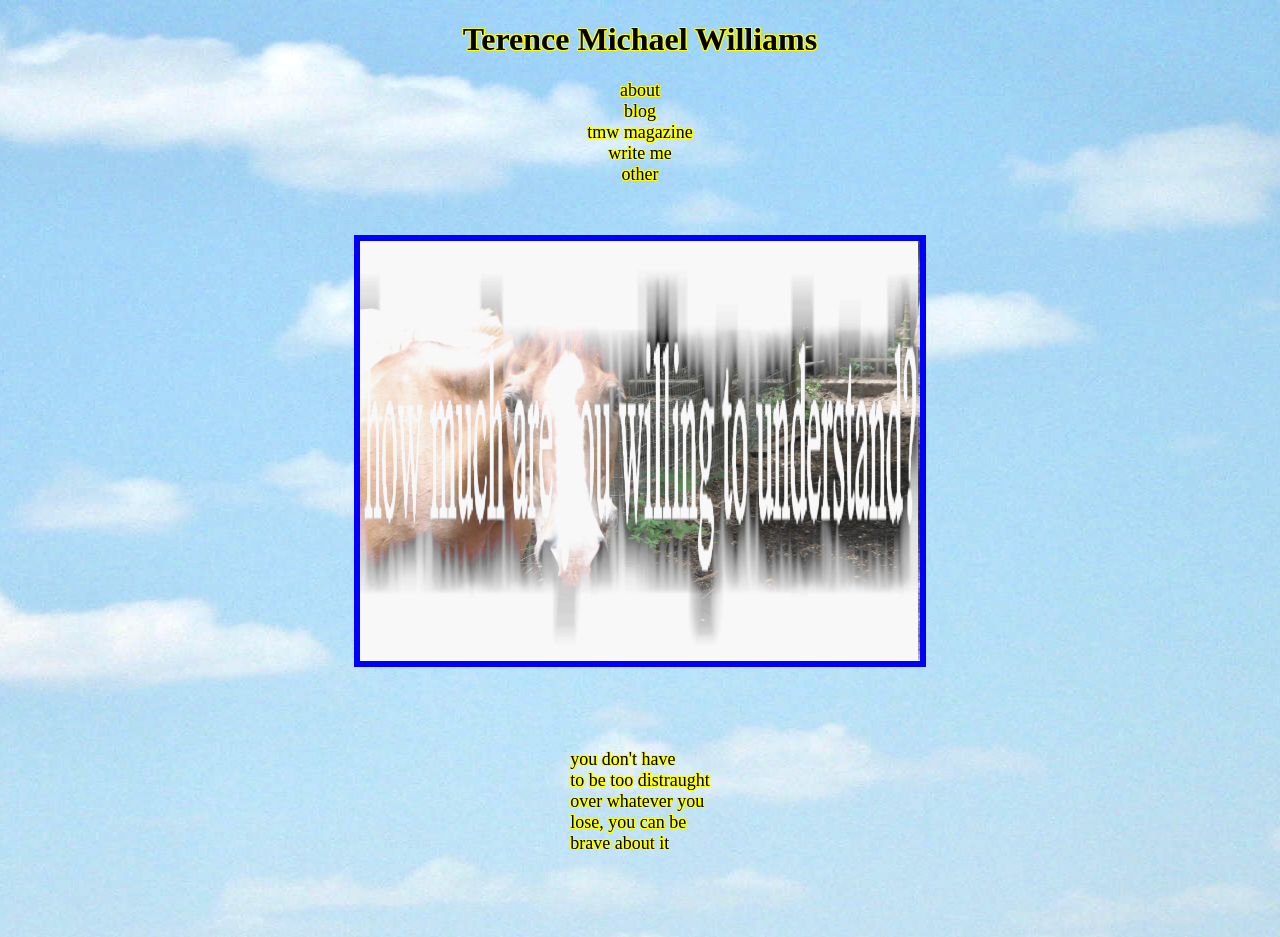
<file: index.html>
<!DOCTYPE html>
<html>
	<head>
		<meta charset="UTF-8">
    <meta name="viewport" content="width=device-width, initial-scale=1.0">
		<title>Terence Michael Williams</title>
		<style>
		  body {
		    font-family: "Futura";
        max-width: 800px;
        margin: 0 auto;
      }
      h1 {
        text-align: center;
        text-shadow: 1px 0 #ffff00, -1px 0 #ffff00, 0 1px #ffff00, 0 -1px #ffff00,
             1px 1px #ffff00, -1px -1px #ffff00, 1px -1px #ffff00, -1px 1px #ffff00;
		  }
      .horse {
        width: 70%;
        display: block;
        margin-left: auto;
        margin-right: auto;
        border: 6px solid blue;
        border-radius: 0px;
        padding: 10p;
        margin-top: 50px;
		  }
		  a {
		    color: black;
		    text-decoration: none;
		  }
		  a:hover {
		    background-color: #00bfff;
		  }
		  a:visited {
		    text-decoration: none; 
		  }
		  li {
        text-align: center;
        list-style-type: none;
        margin-bottom: auto;
        font-size: 18px;
        text-shadow: 1px 0 #ffff00, -1px 0 #ffff00, 0 1px #ffff00, 0 -1px #ffff00,
             1px 1px #ffff00, -1px -1px #ffff00, 1px -1px #ffff00, -1px 1px #ffff00;
		  }
      .poem {
        display: flex;
        justify-content: center;
        align-items: center;
        height: 30vh;
		  }
		  p {
		    font-size: 18px;
		    text-shadow: 1px 0 #ffff00, -1px 0 #ffff00, 0 1px #ffff00, 0 -1px #ffff00,
             1px 1px #ffff00, -1px -1px #ffff00, 1px -1px #ffff00, -1px 1px #ffff00;
		  }
		</style>
	</head> 
      <body style="background:url('media/sky.jpg')">
        <h1>Terence Michael Williams</h1>
            <li><a href="about_index.html">about</a></li>
            <li><a href="blog_index.html">blog</a></li>
            <li><a href="publication_index.html">tmw magazine</a></li>
            <li><a href="ask_index.html">write me</a></li>
            <li><a href="other_index.html">other</a></li>
        <img class="horse" src="media/horse.JPEG">
        <div class="poem">
          <p>
            you don't have<br> 
            to be too distraught<br>  
            over whatever you<br>  
            lose, you can be<br>  
            brave about it
          </p>
        </div>       
      </body>
</html>
</file>
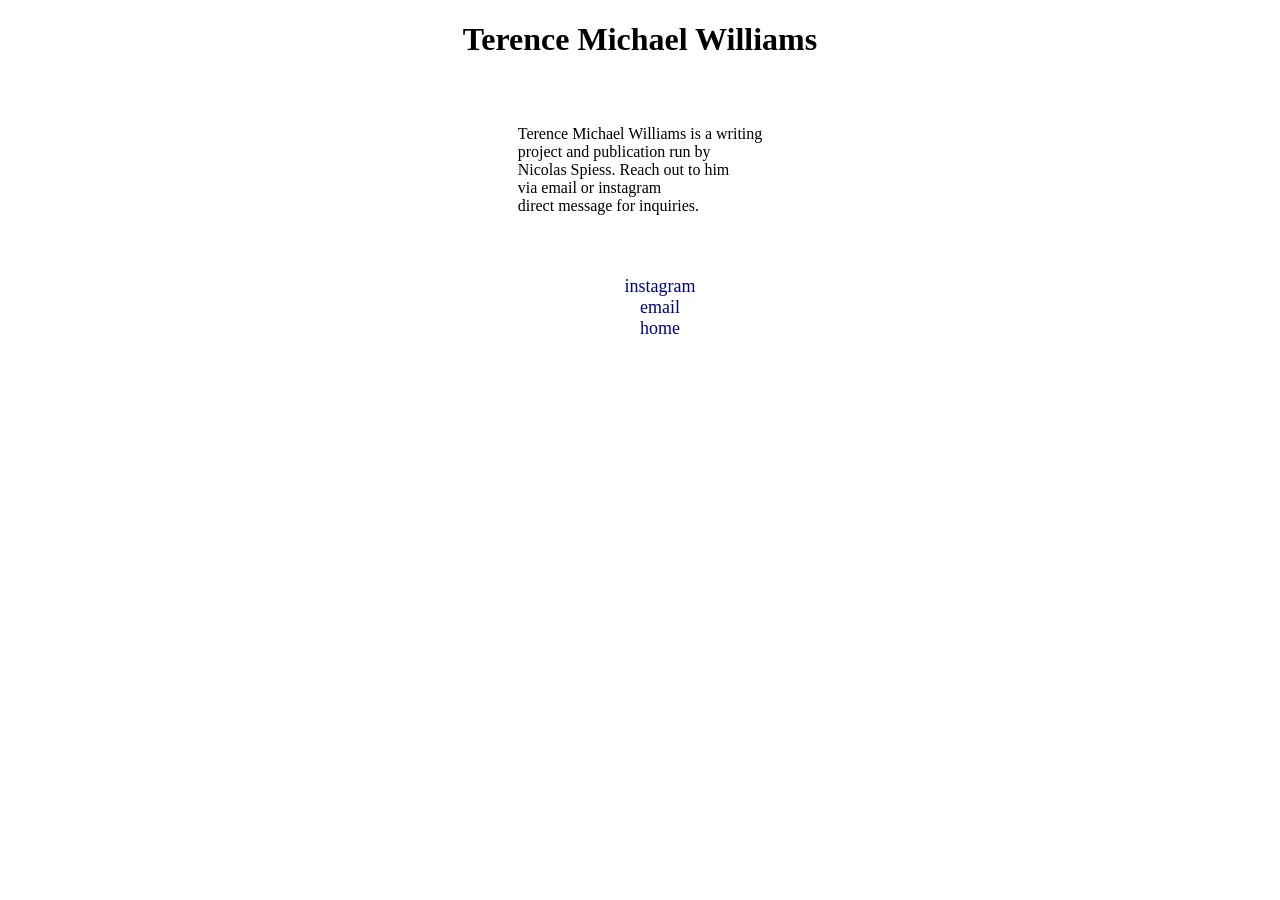
<file: about_index.html>
<!DOCTYPE html>
<html>
  <head>
    <meta charset="UTF-8">
    <meta name="viewport" content="width=device-width, initial-scale=1.0">
    <title>about</title>
    <style>
      body {
        font-family: "Futura";
        max-width: 800px;
        margin: 0 auto;
      }
      h1 {
        text-align: center;
      }
      .about-p {
        display: flex;
        justify-content: center;
        align-items: center;
        height: 20vh;
      }   
		  li {
        list-style-type: none;        
        display: flex;
        justify-content: center;
        align-items: center;
      }      
      a {
		    color: darkblue;
		    text-decoration: none;
		    font-size: 18px;
		  }
		  a:hover {
		    background-color: lightblue;
		  }
		  a:visited {
		    text-decoration: none; 
    </style>
  </head>
	<body>
    <h1>Terence Michael Williams</h1>
      <div class="about-p">
        <p>Terence Michael Williams is a writing<br> project and publication run by<br> Nicolas Spiess. Reach out to him <br>via email or instagram<br> direct message for inquiries.</p>
      </div>
      <ul>
        <li><a href="https://www.instagram.com/			ihaveinterestingideas/">instagram</a></li>
			  <li><a href="mailto:nickaspiess@gmail.com">email</a></li>
			  <li><a href=index.html>home</a></li>
			 </ul>
  </body>
</html>
</file>
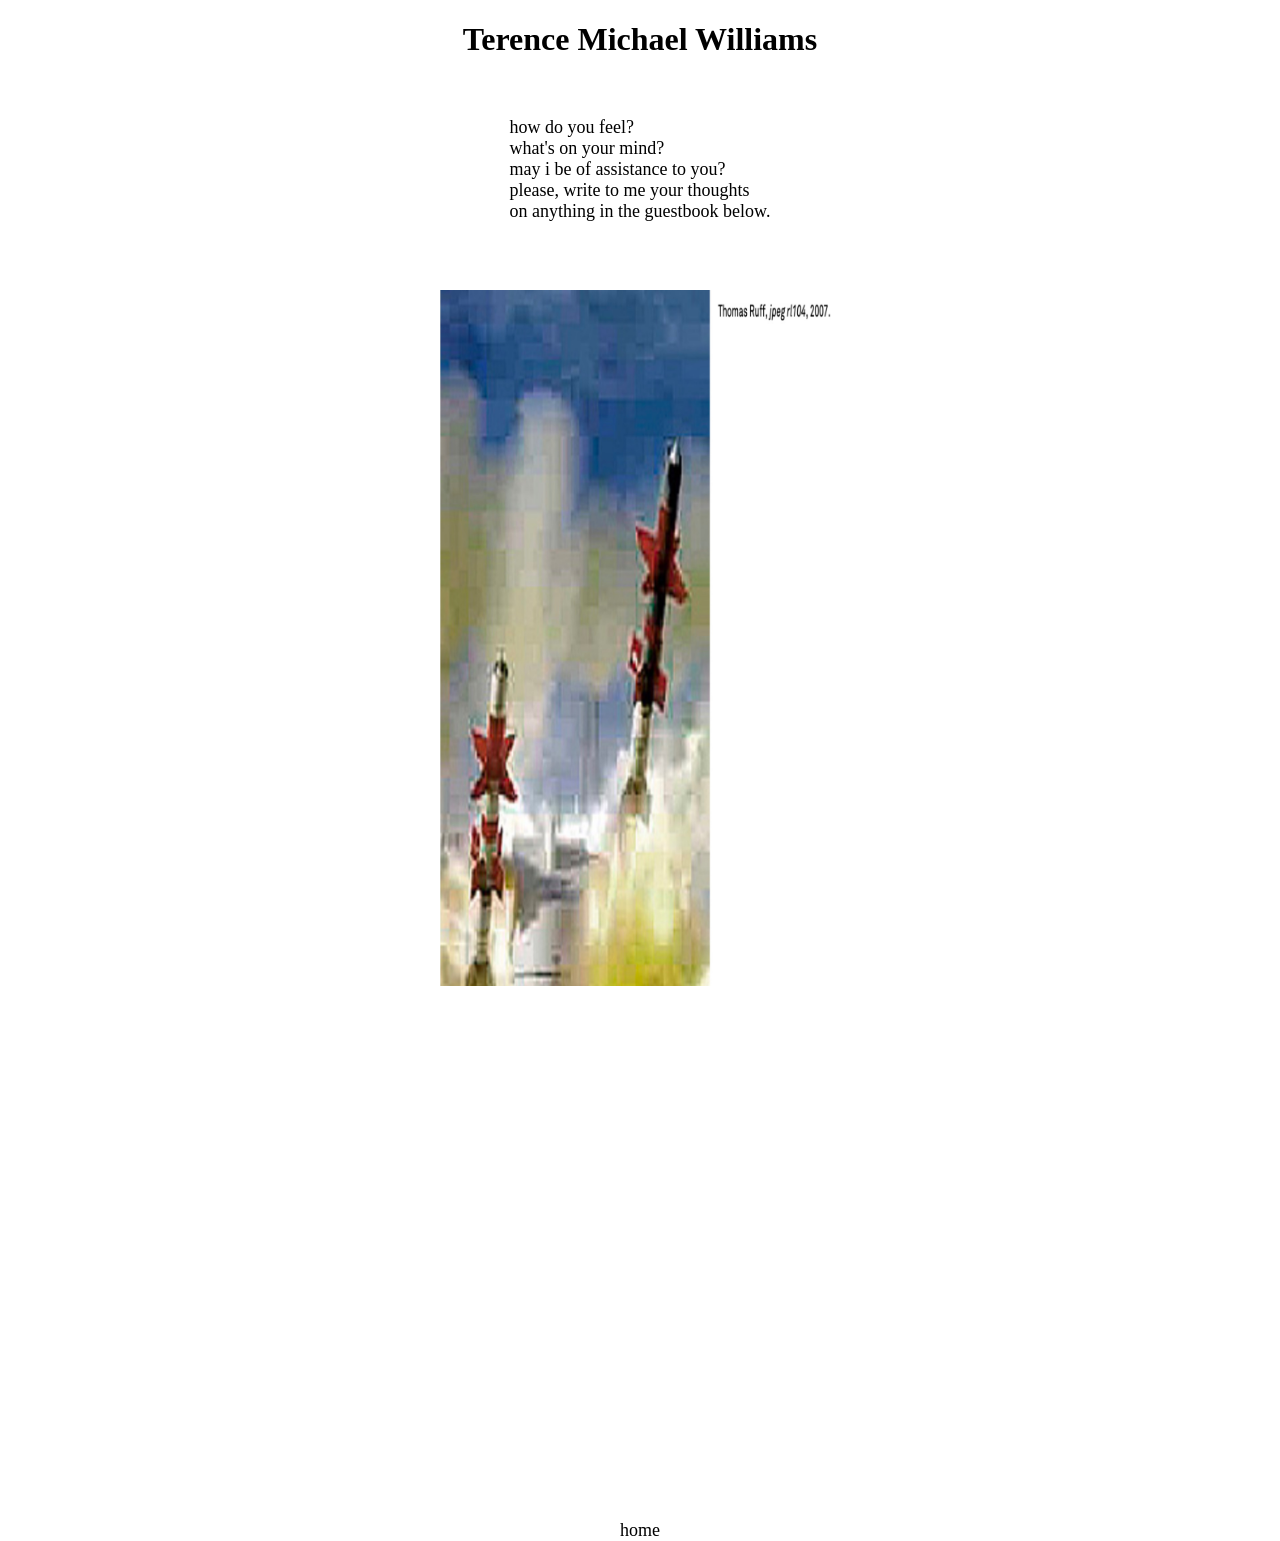
<file: ask_index.html>
<!DOCTYPE html>
<html>
  <head>
    <meta charset="UTF-8">
    <meta name="viewport" content="width=device-width, initial-scale=1.0">
    <title>My Page</title>
    <style>
      body {
        font-family: "Futura";
        max-width: 800px;
        margin: 0 auto;
      }
      h1 {
        text-align: center;
      }
      .home {
        text-align: center;
      }
      .poem {
      display: flex;
        justify-content: center;
        align-items: center;
        height: 20vh;
      }
      .rocket {
        width: 50%;
        display: block;
        margin-left: auto;
        margin-right: auto;
        padding: 10p;
        margin-top: 30px;
        margin-bottom: 30px;
      }
      p {
        font-size: 18px;
      }
      a {
		    color: black;
		    text-decoration: none;
		    font-size: 18px;
		  }
		  a:hover {
		    background-color: lightblue;
		  }
		  a:visited {
		    text-decoration: none; 
    </style>
  </head>
	<body>
    <h1>Terence Michael Williams</h1>
      <div class="poem">
        <p>how do you feel?<br>what's on your mind?<br>may i be of assistance to you?<br>please, write to me your thoughts<br> on anything in the guestbook below.</p>
     </div>
      <img class="rocket" src="media/rocket.JPEG">
        <iframe src="https://terencemichaelwilliams.atabook.org/" width="100%" height="500px" style="border:none;"></iframe>
     <div class="home"> 
      <a href="index.html">home</a>
    </div>
    </body>
</html>
</file>
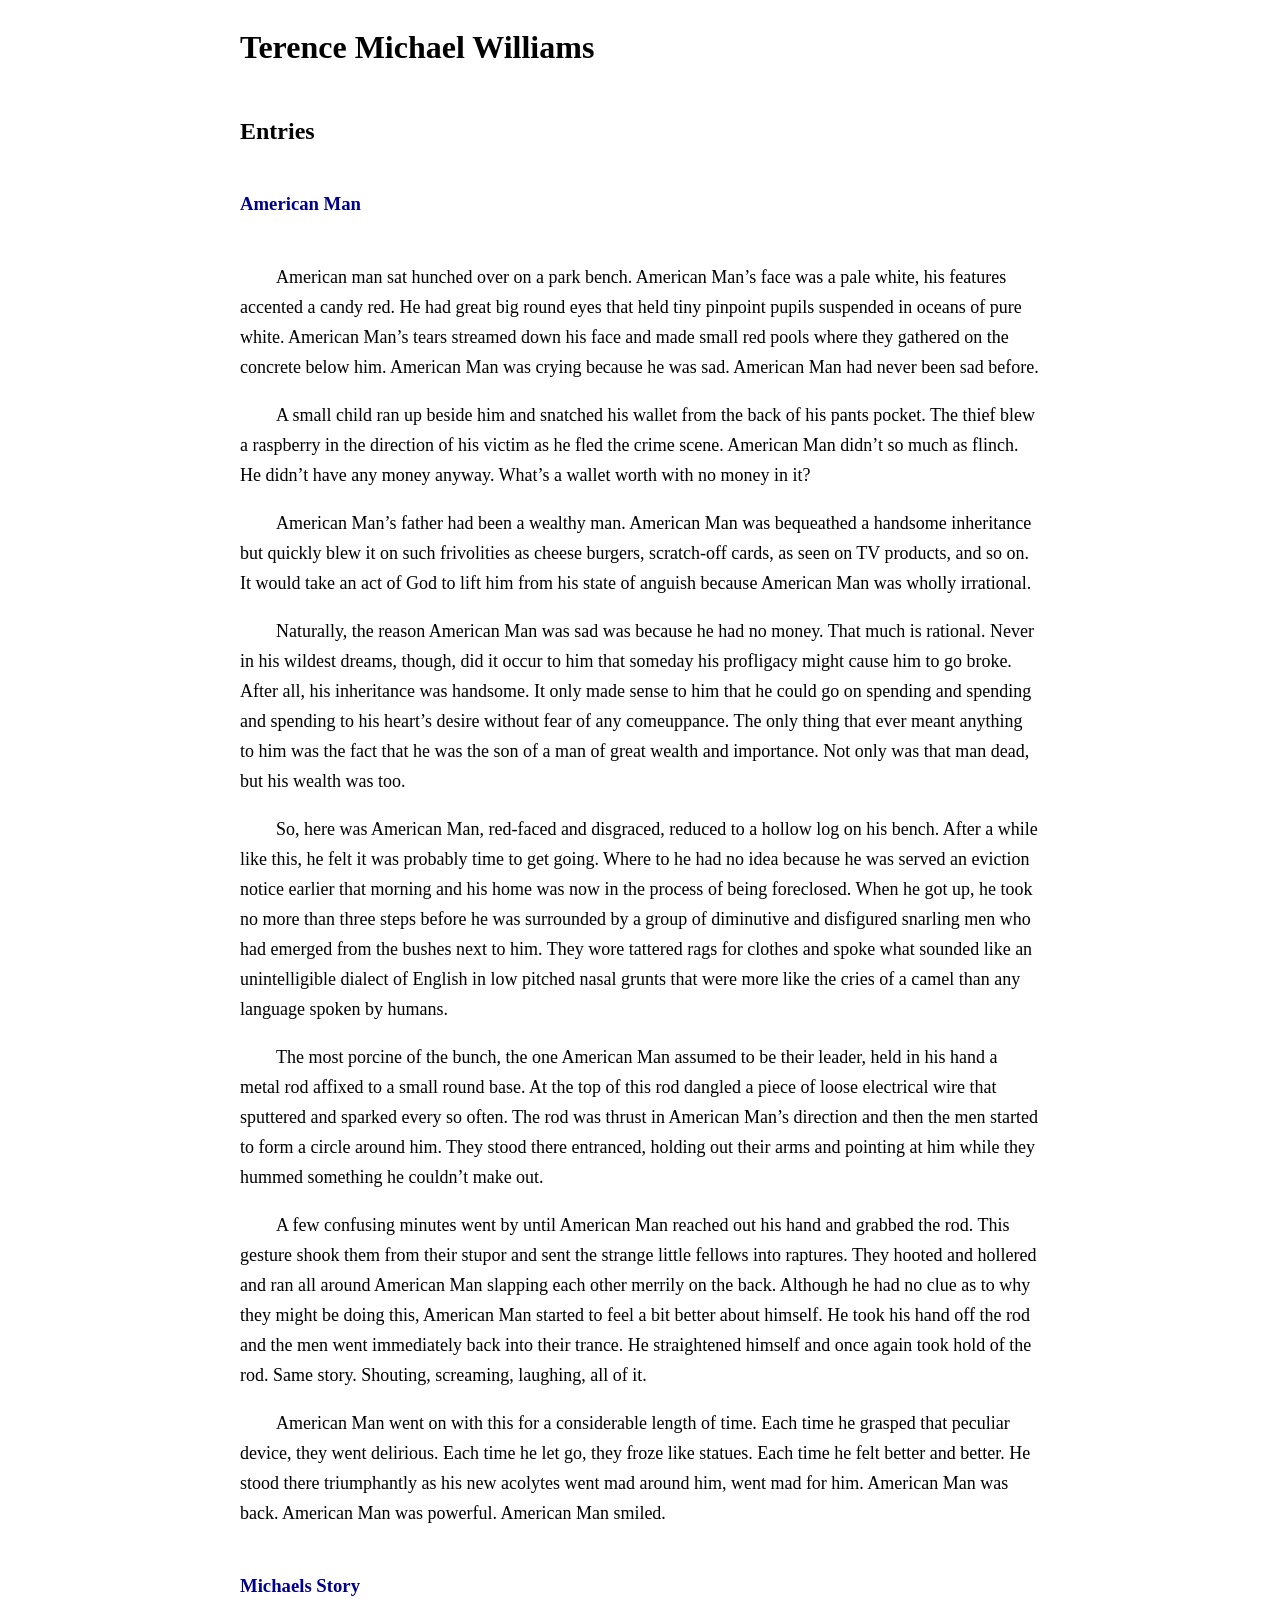
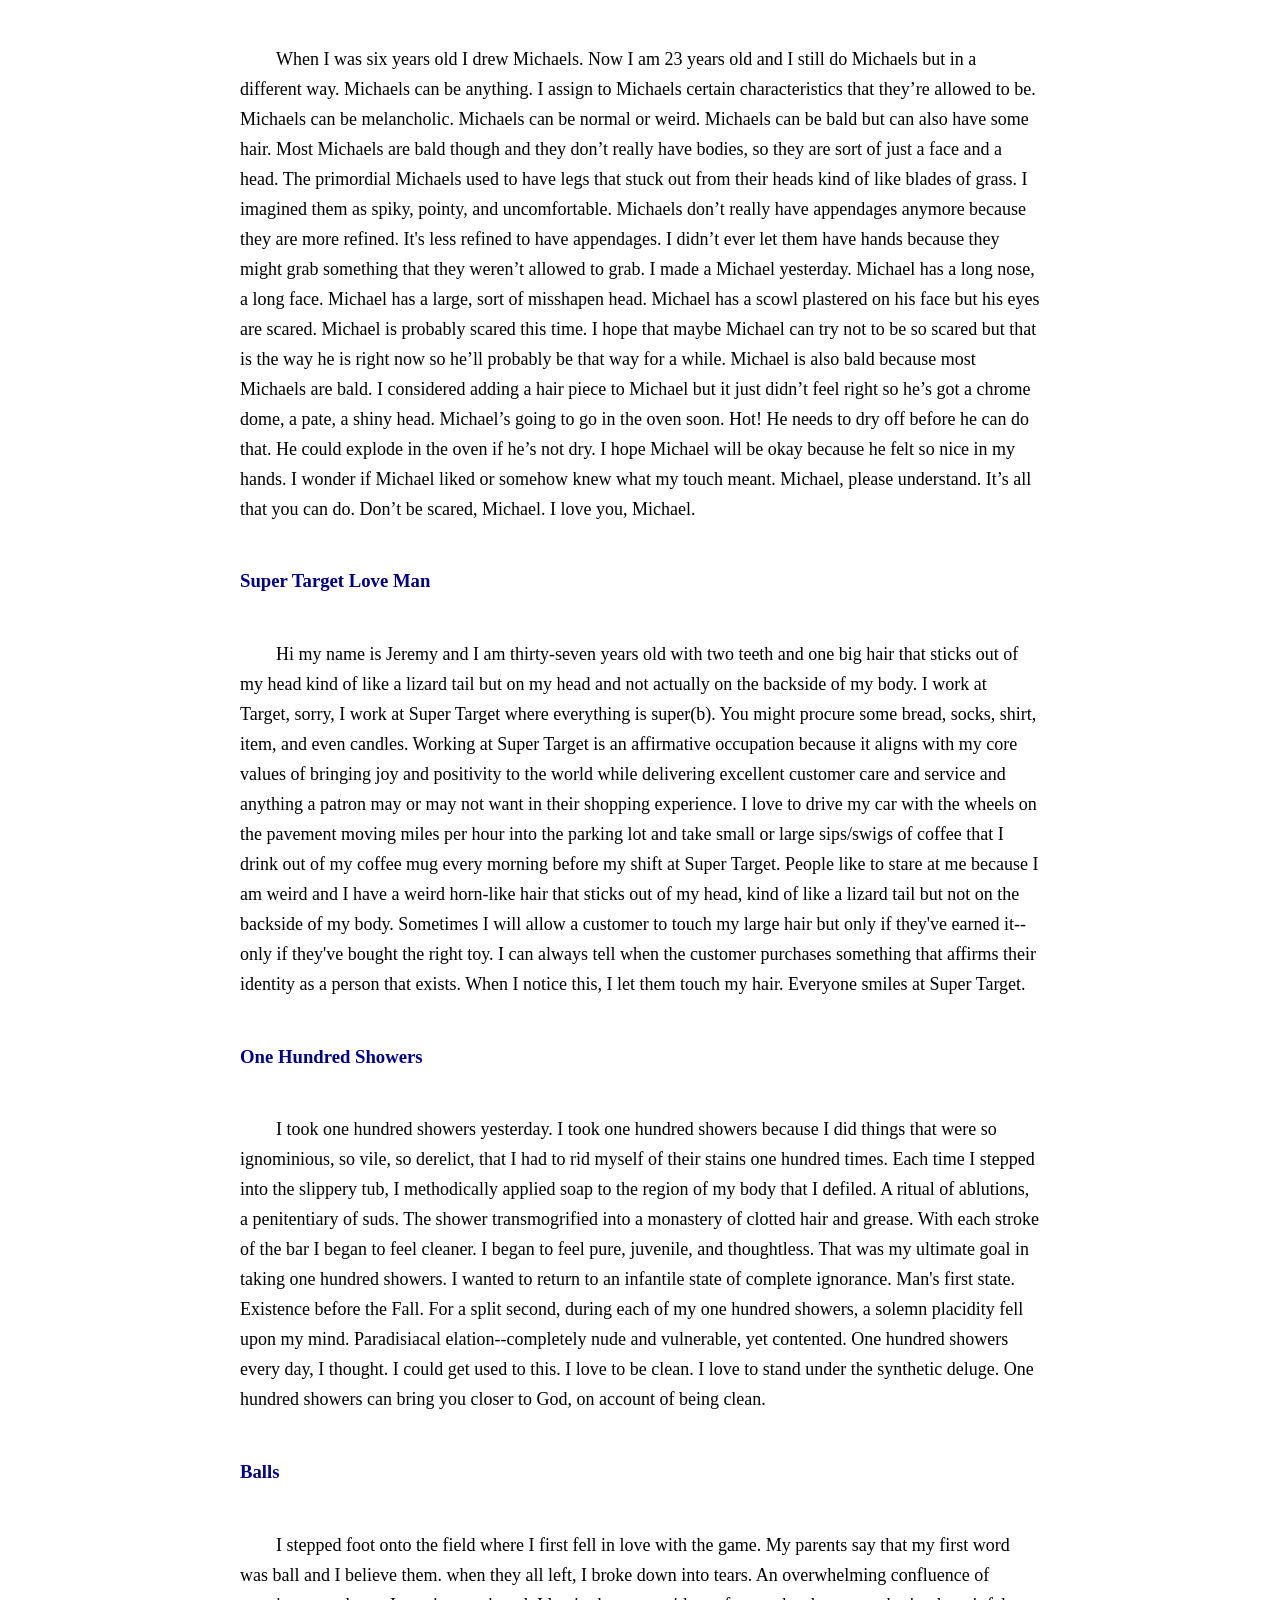
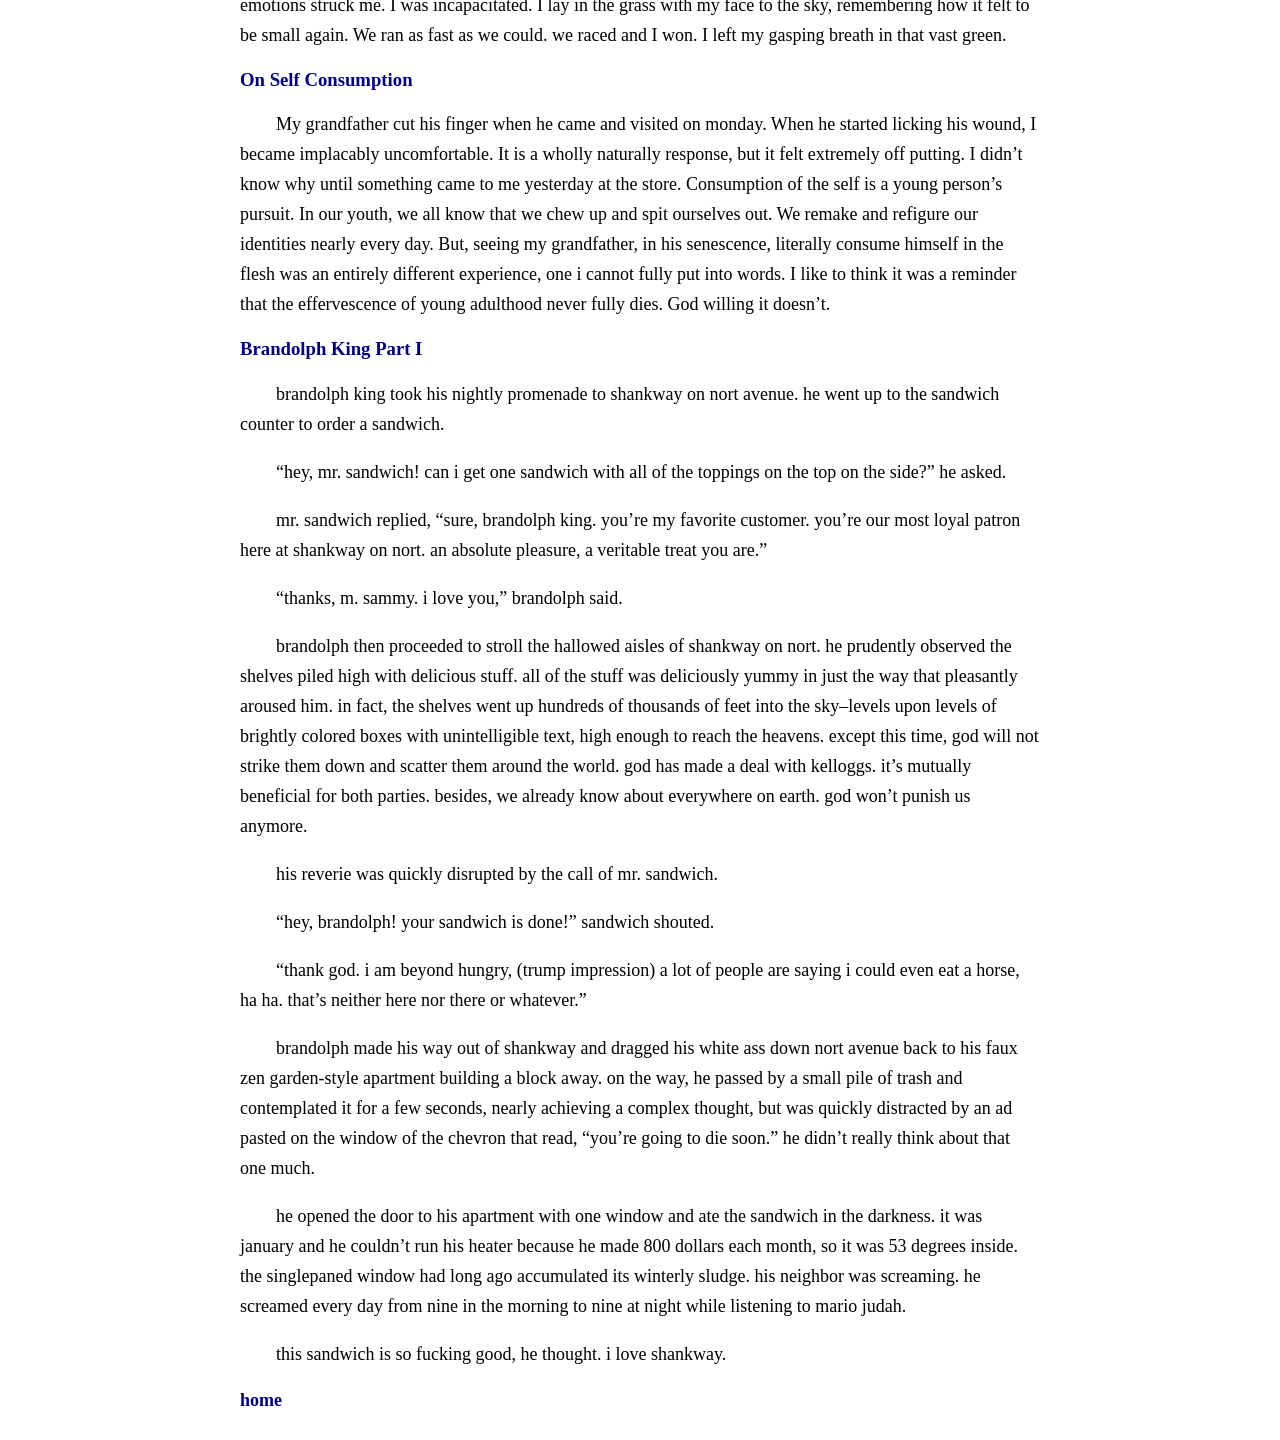
<file: blog_index.html>
<!DOCTYPE html>
<html>
<head>
	<meta charset="UTF-8">
  <meta name="viewport" content="width=device-width, initial-scale=1.0">
	<title>Writing</title>
	<style>
    body {
      display: flex;
      font-family: "Futura";
	    text-transform: none;
	    color: black;
	    background-color: white;
	    justify-content: center;
    }
    p {
      font-size: 18px;
      text-indent: 2em;
      line-height: 30px;
    }
    .container {
    	max-width: 800px;
    	padding: 0 20px;
	    display: flex;
	    flex-direction: column;
    	align-items: flex-start;
	    gap: 10px ;
    }
    h3 {
      color: darkblue;
    }
    a {
		  color: darkblue;
		  text-decoration: none;
		  font-size: 18px;
		}
		a:hover {
		  background-color: lightblue;
		}
		a:visited {  
		  text-decoration: none; 
		}
	</style>
</head>
<body>
	<div class="container">
		<h1>Terence Michael Williams</h>
		<h2>Entries</h2>
		<h3>American Man</h3>
		<div class="story-1">
			<p>American man sat hunched over on a park bench. American Man’s face was a pale white, his features accented a candy red. He had great big round eyes that held tiny pinpoint pupils suspended in oceans of pure white. American Man’s tears streamed down his face and made small red pools where they gathered on the concrete below him. American Man was crying because he was sad. American Man had never been sad before.</p> 
			<p>A small child ran up beside him and snatched his wallet from the back of his pants pocket. The thief blew a raspberry in the direction of his victim as he fled the crime scene. American Man didn’t so much as flinch. He didn’t have any money anyway. What’s a wallet worth with no money in it?</p>
			<p>American Man’s father had been a wealthy man. American Man was bequeathed a handsome inheritance but quickly blew it on such frivolities as cheese burgers, scratch-off cards, as seen on TV products, and so on. It would take an act of God to lift him from his state of anguish because American Man was wholly irrational.</p>
			<p>Naturally, the reason American Man was sad was because he had no money. That much is rational. Never in his wildest dreams, though, did it occur to him that someday his profligacy might cause him to go broke. After all, his inheritance was handsome. It only made sense to him that he could go on spending and spending and spending to his heart’s desire without fear of any comeuppance. The only thing that ever meant anything to him was the fact that he was the son of a man of great wealth and importance. Not only was that man dead, but his wealth was too.</p> 
			<p>So, here was American Man, red-faced and disgraced, reduced to a hollow log on his bench. After a while like this, he felt it was probably time to get going. Where to he had no idea because he was served an eviction notice earlier that morning and his home was now in the process of being foreclosed. When he got up, he took no more than three steps before he was surrounded by a group of diminutive and disfigured snarling men who had emerged from the bushes next to him. They wore tattered rags for clothes and spoke what sounded like an unintelligible dialect of English in low pitched nasal grunts that were more like the cries of a camel than any language spoken by humans.</p> 
			<p>The most porcine of the bunch, the one American Man assumed to be their leader, held in his hand a metal rod affixed to a small round base. At the top of this rod dangled a piece of loose electrical wire that sputtered and sparked every so often. The rod was thrust in American Man’s direction and then the men started to form a circle around him. They stood there entranced, holding out their arms and pointing at him while they hummed something he couldn’t make out.</p> 
			<p>A few confusing minutes went by until American Man reached out his hand and grabbed the rod. This gesture shook them from their stupor and sent the strange little fellows into raptures. They hooted and hollered and ran all around American Man slapping each other merrily on the back. Although he had no clue as to why they might be doing this, American Man started to feel a bit better about himself. He took his hand off the rod and the men went immediately back into their trance. He straightened himself and once again took hold of the rod. Same story. Shouting, screaming, laughing, all of it.</p>
			<p>American Man went on with this for a considerable length of time. Each time he grasped that peculiar device, they went delirious. Each time he let go, they froze like statues. Each time he felt better and better. He stood there triumphantly as his new acolytes went mad around him, went mad for him. American Man was back. American Man was powerful. American Man smiled.</p>      
		</div>
		<h3>Michaels Story</h3>
		<div class="story-2">
			<p>When I was six years old I drew Michaels. Now I am 23 years old and I still do Michaels but in a different way. Michaels can be anything. I assign to Michaels certain characteristics that they’re allowed to be. Michaels can be melancholic. Michaels can be normal or weird. Michaels can be bald but can also have some hair. Most Michaels are bald though and they don’t really have bodies, so they are sort of just a face and a head. The primordial Michaels used to have legs that stuck out from their heads kind of like blades of grass. I imagined them as spiky, pointy, and uncomfortable. Michaels don’t really have appendages anymore because they are more refined. It's less refined to have appendages. I didn’t ever let them have hands because they might grab something that they weren’t allowed to grab. I made a Michael yesterday. Michael has a long nose, a long face. Michael has a large, sort of misshapen head. Michael has a scowl plastered on his face but his eyes are scared. Michael is probably scared this time. I hope that maybe Michael can try not to be so scared but that is the way he is right now so he’ll probably be that way for a while. Michael is also bald because most Michaels are bald. I considered adding a hair piece to Michael but it just didn’t feel right so he’s got a chrome dome, a pate, a shiny head. Michael’s going to go in the oven soon. Hot! He needs to dry off before he can do that. He could explode in the oven if he’s not dry. I hope Michael will be okay because he felt so nice in my hands. I wonder if Michael liked or somehow knew what my touch meant. Michael, please understand. It’s all that you can do. Don’t be scared, Michael. I love you, Michael.</p>
		</div>
		<h3>Super Target Love Man</h3>
		<div class="story-3">
			<p>Hi my name is Jeremy and I am thirty-seven years old with two teeth and one big hair that sticks out of my head kind of like a lizard tail but on my head and not actually on the backside of my body. I work at Target, sorry, I work at Super Target where everything is super(b). You might procure some bread, socks, shirt, item, and even candles. Working at Super Target is an affirmative occupation because it aligns with my core values of bringing joy and positivity to the world while delivering excellent customer care and service and anything a patron may or may not want in their shopping experience. I love to drive my car with the wheels on the pavement moving miles per hour into the parking lot and take small or large sips/swigs of coffee that I drink out of my coffee mug every morning before my shift at Super Target. People like to stare at me because I am weird and I have a weird horn-like hair that sticks out of my head, kind of like a lizard tail but not on the backside of my body. Sometimes I will allow a customer to touch my large hair but only if they've earned it--only if they've bought the right toy. I can always tell when the customer purchases something that affirms their identity as a person that exists. When I notice this, I let them touch my hair. Everyone smiles at Super Target.</p>
		</div>
		<h3>One Hundred Showers</h3>
		<div class="story-4">
			<p>I took one hundred showers yesterday. I took one hundred showers because I did things that were so ignominious, so vile, so derelict, that I had to rid myself of their stains one hundred times. Each time I stepped into the slippery tub, I methodically applied soap to the region of my body that I defiled. A ritual of ablutions, a penitentiary of suds. The shower transmogrified into a monastery of clotted hair and grease. With each stroke of the bar I began to feel cleaner. I began to feel pure, juvenile, and thoughtless. That was my ultimate goal in taking one hundred showers. I wanted to return to an infantile state of complete ignorance. Man's first state. Existence before the Fall. For a split second, during each of my one hundred showers, a solemn placidity fell upon my mind. Paradisiacal elation--completely nude and vulnerable, yet contented. One hundred showers every day, I thought. I could get used to this. I love to be clean. I love to stand under the synthetic deluge. One hundred showers can bring you closer to God, on account of being clean.  </p>
		</div>
		<h3>Balls</h3>
		<div class="story-6">
			<p>I stepped foot onto the field where I first fell in love with the game. My parents say that my first word was ball and I believe them. when they all left, I broke down into tears. An overwhelming confluence of emotions struck me. I was incapacitated. I lay in the grass with my face to the sky, remembering how it felt to be small again. We ran as fast as we could. we raced and I won. I left my gasping breath in that vast green.</p>
		<h3>On Self Consumption</h3>
		<div class="story-5">
			<p>My grandfather cut his finger when he came and visited on monday. 
				When he started licking his wound, I became implacably uncomfortable. 
				It is a wholly naturally response, but it felt extremely off putting. 
				I didn’t know why until something came to me yesterday at the store. 
				Consumption of the self is a young person’s pursuit. 
				In our youth, we all know that we chew up and spit ourselves out. 
				We remake and refigure our identities nearly every day. 
				But, seeing my grandfather, in his senescence, literally consume himself in the flesh was an entirely different experience, one i cannot fully put into words. 
				I like to think it was a reminder that the effervescence of young adulthood never fully dies. God willing it doesn’t.</p>
		</div>
		<div class="story-7">
		<h3>Brandolph King Part I</h3>
			<p>brandolph king took his nightly promenade to shankway on nort avenue. he went up to the sandwich counter to order a sandwich.</p>
			<p>“hey, mr. sandwich! can i get one sandwich with all of the toppings on the top on the side?” he asked.</p>
			<p>mr. sandwich replied, “sure, brandolph king. you’re my favorite customer. you’re our most loyal patron here at shankway on nort. an absolute pleasure, a veritable treat you are.”</p>
			<p> “thanks, m. sammy. i love you,” brandolph said.</p>
			<p>brandolph then proceeded to stroll the hallowed aisles of shankway on nort. he prudently observed the shelves piled high with delicious stuff. all of the stuff was deliciously yummy in just the way that pleasantly aroused him. in fact, the shelves went up hundreds of thousands of feet into the sky–levels upon levels of brightly colored boxes with unintelligible text, high enough to reach the heavens. except this time, god will not strike them down and scatter them around the world. god has made a deal with kelloggs. it’s mutually beneficial for both parties. besides, we already know about everywhere on earth. god won’t punish us anymore.</p>
			<p>his reverie was quickly disrupted by the call of mr. sandwich.</p>
			<p>“hey, brandolph! your sandwich is done!” sandwich shouted.</p>
			<p>“thank god. i am beyond hungry, (trump impression) a lot of people are saying i could even eat a horse, ha ha. that’s neither here nor there or whatever.”</p>
			<p>brandolph made his way out of shankway and dragged his white ass down nort avenue back to his faux zen garden-style apartment building a block away. on the way, he passed by a small pile of trash and contemplated it for a few seconds, nearly achieving a complex thought, but was quickly distracted by an ad pasted on the window of the chevron that read, “you’re going to die soon.” he didn’t really think about that one much.</p>
			<p>he opened the door to his apartment with one window and ate the sandwich in the darkness. it was january and he couldn’t run his heater because he made 800 dollars each month, so it was 53 degrees inside. the singlepaned window had long ago accumulated its winterly sludge. his neighbor was screaming. he screamed every day from nine in the morning to nine at night while listening to mario judah.</p>
			<p>this sandwich is so fucking good, he thought. i love shankway.</p>
		</div>
	<h4><a href="index.html">home</a></h4> 
	</div>
</body>
</html>
</file>
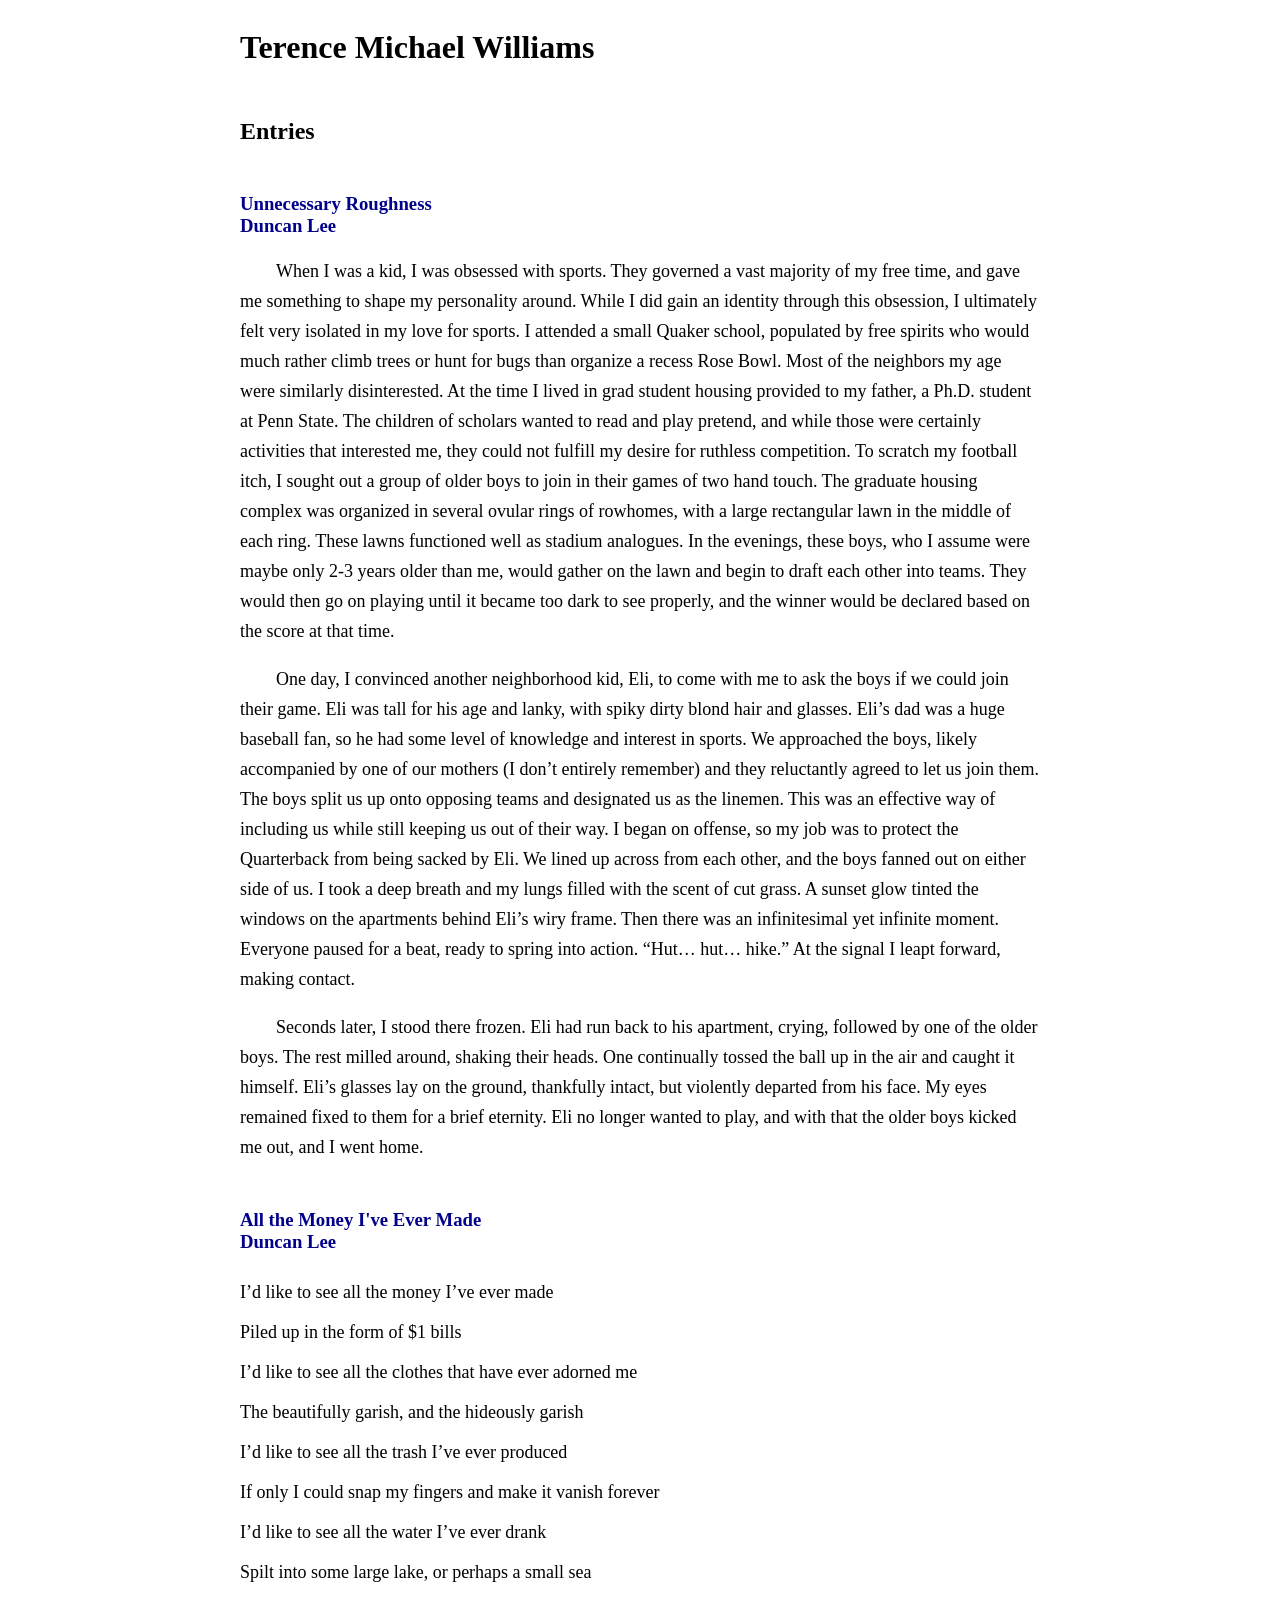
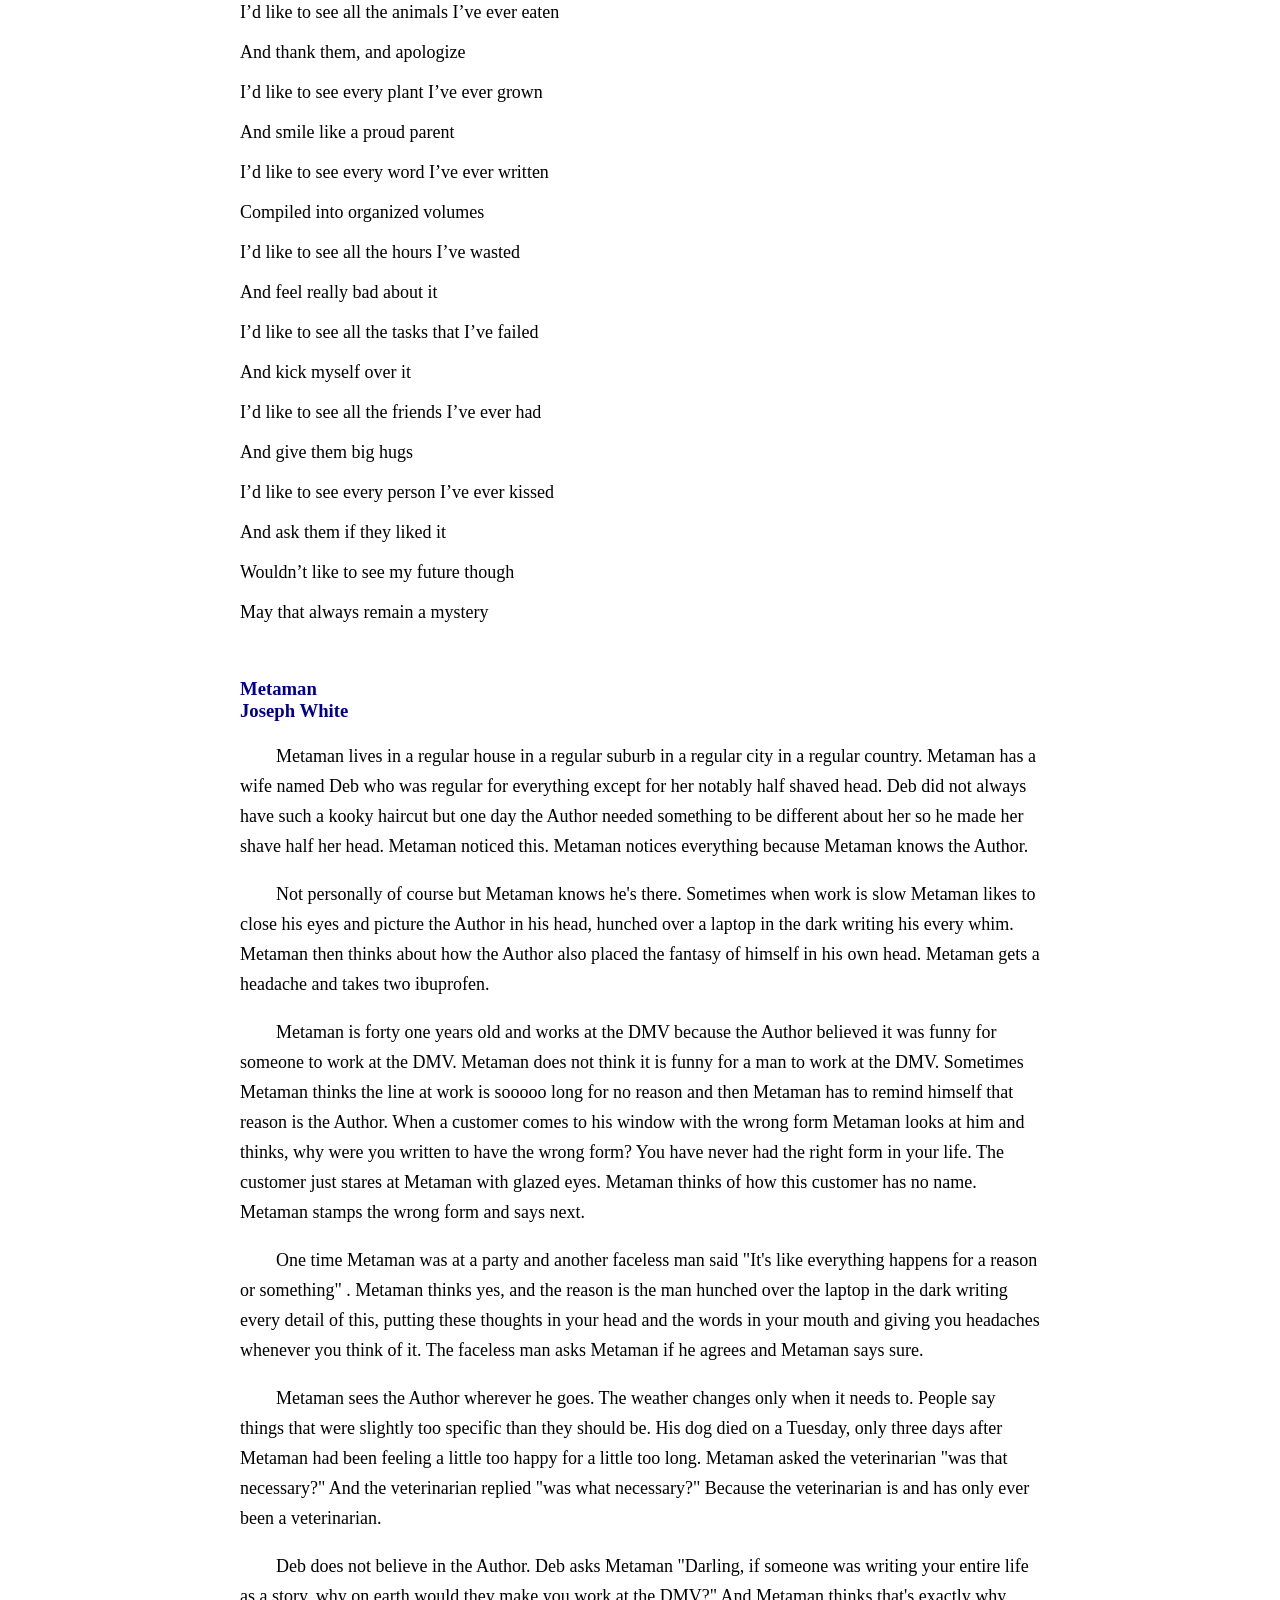
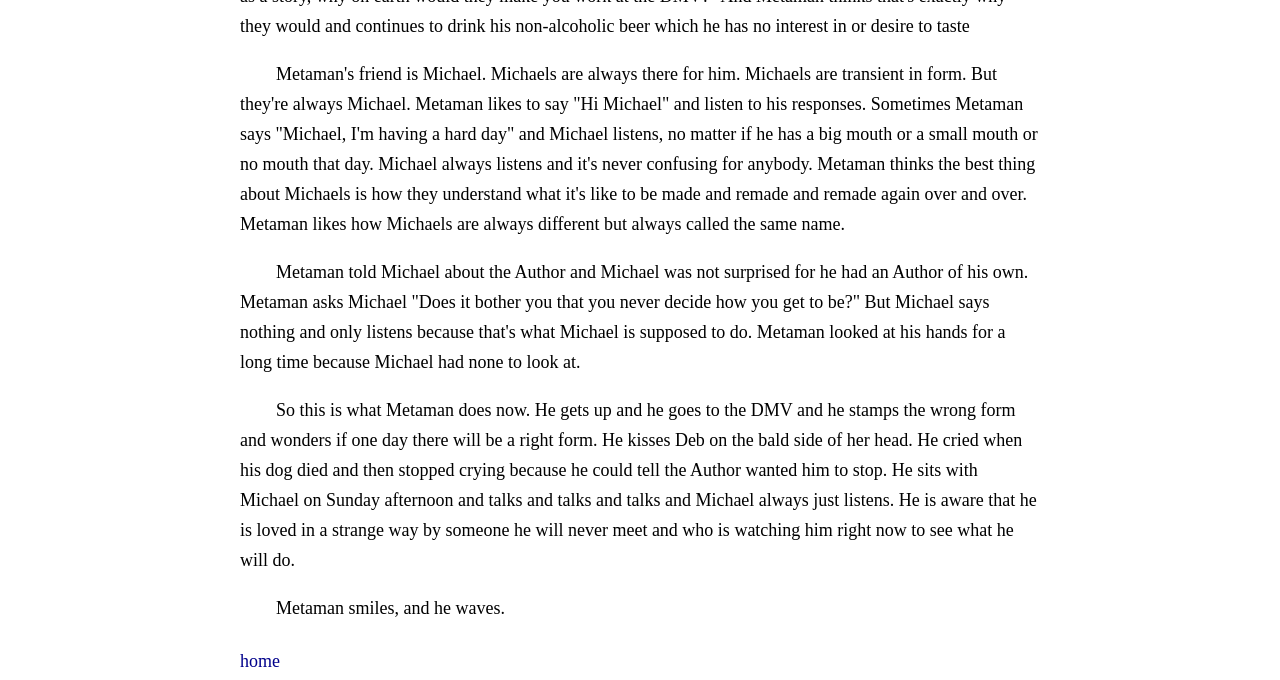
<file: publication_index.html>
<!DOCTYPE html>
<html>
  <head>
    <meta charset="UTF-8">
    <meta name="viewport" content="width=device-width, initial-scale=1.0">
    <title>tmw press</title>
  	<style>
      body {
        display: flex;
        font-family: "Futura";
  	    text-transform: none;
  	    color: black;
  	    background-color: white;
  	    justify-content: center;
      }
      p {
        font-size: 18px;
        text-indent: 2em;
        line-height: 30px;
      }
      .poem {
        text-indent: 0em;
        line-height: 40px;
      }
      .container {
      	max-width: 800px;
      	padding: 0 20px;
  	    display: flex;
  	    flex-direction: column;
      	align-items: flex-start;
  	    gap: 10px ;
      }
      h3 {
        color: darkblue;
      }
      h4 {
        color: darkblue;
      }
     a {
		    color: darkblue;
		    text-decoration: none;
		    font-size: 18px;
		  }
		  a:hover {
		    background-color: lightblue;
		  }
		  a:visited {
		    text-decoration: none; 
    </head>
  </style>
  <body>
    <div class="container">
    <h1>Terence Michael Williams</h1>
    <h2>Entries</h2>
      <div class="story-1">
        <h3>Unnecessary Roughness<br>Duncan Lee</h3>
          <p>When I was a kid, I was obsessed with sports. They governed a vast majority of my free time, and gave me something to shape my personality around. While I did gain an identity through this obsession, I ultimately felt very isolated in my love for sports. I attended a small Quaker school, populated by free spirits who would much rather climb trees or hunt for bugs than organize a recess Rose Bowl. Most of the neighbors my age were similarly disinterested. At the time I lived in grad student housing provided to my father, a Ph.D. student at Penn State. The children of scholars wanted to read and play pretend, and while those were certainly activities that interested me, they could not fulfill my desire for ruthless competition. To scratch my football itch, I sought out a group of older boys to join in their games of two hand touch. The graduate housing complex was organized in several ovular rings of rowhomes, with a large rectangular lawn in the middle of each ring. These lawns functioned well as stadium analogues. In the evenings, these boys, who I assume were maybe only 2-3 years older than me, would gather on the lawn and begin to draft each other into teams. They would then go on playing until it became too dark to see properly, and the winner would be declared based on the score at that time.</p>
          <p>One day, I convinced another neighborhood kid, Eli, to come with me to ask the boys if we could join their game. Eli was tall for his age and lanky, with spiky dirty blond hair and glasses. Eli’s dad was a huge baseball fan, so he had some level of knowledge and interest in sports. We approached the boys, likely accompanied by one of our mothers (I don’t entirely remember) and they reluctantly agreed to let us join them. The boys split us up onto opposing teams and designated us as the linemen. This was an effective way of including us while still keeping us out of their way. I began on offense, so my job was to protect the Quarterback from being sacked by Eli. We lined up across from each other, and the boys fanned out on either side of us. I took a deep breath and my lungs filled with the scent of cut grass. A sunset glow tinted the windows on the apartments behind Eli’s wiry frame. Then there was an infinitesimal yet infinite moment. Everyone paused for a beat, ready to spring into action. “Hut… hut… hike.” At the signal I leapt forward, making contact.</p>
          <p>Seconds later, I stood there frozen. Eli had run back to his apartment, crying, followed by one of the older boys. The rest milled around, shaking their heads. One continually tossed the ball up in the air and caught it himself. Eli’s glasses lay on the ground, thankfully intact, but violently departed from his face. My eyes remained fixed to them for a brief eternity. Eli no longer wanted to play, and with that the older boys kicked me out, and I went home.</p>
      </div>
      <div class="story-2">
        <h3>All the Money I've Ever Made<br>Duncan Lee</h3>
          <p class="poem">I’d like to see all the money I’ve ever made<br>Piled up in the form of $1 bills<br>I’d like to see all the clothes that have ever adorned me<br>The beautifully garish, and the hideously garish<br>I’d like to see all the trash I’ve ever produced<br>If only I could snap my fingers and make it vanish forever<br>I’d like to see all the water I’ve ever drank<br>Spilt into some large lake, or perhaps a small sea<br>I’d like to see all the animals I’ve ever eaten<br>And thank them, and apologize<br>I’d like to see every plant I’ve ever grown<br>And smile like a proud parent<br>I’d like to see every word I’ve ever written<br>Compiled into organized volumes<br>I’d like to see all the hours I’ve wasted<br>And feel really bad about it<br>I’d like to see all the tasks that I’ve failed<br>And kick myself over it<br>I’d like to see all the friends I’ve ever had<br>And give them big hugs<br>I’d like to see every person I’ve ever kissed<br>And ask them if they liked it<br>Wouldn’t like to see my future though<br>May that always remain a mystery</p>
      </div>
	<div classs="story-3">
		<h3>Metaman<br>Joseph White</h3>
		<p>Metaman lives in a regular house in a regular suburb in a regular city in a regular country.
Metaman has a wife named Deb who was regular for everything except for her notably half
shaved head. Deb did not always have such a kooky haircut but one day the Author needed
something to be different about her so he made her shave half her head. Metaman noticed this.
Metaman notices everything because Metaman knows the Author.</p>
		<p>Not personally of course but Metaman knows he's there. Sometimes when work is slow
Metaman likes to close his eyes and picture the Author in his head, hunched over a laptop in the
dark writing his every whim. Metaman then thinks about how the Author also placed the fantasy
of himself in his own head. Metaman gets a headache and takes two ibuprofen.</p>
		<p>Metaman is forty one years old and works at the DMV because the Author believed it was funny
for someone to work at the DMV. Metaman does not think it is funny for a man to work at the
DMV. Sometimes Metaman thinks the line at work is sooooo long for no reason and then
Metaman has to remind himself that reason is the Author. When a customer comes to his
window with the wrong form Metaman looks at him and thinks, why were you written to have the
wrong form? You have never had the right form in your life. The customer just stares at
Metaman with glazed eyes. Metaman thinks of how this customer has no name. Metaman
stamps the wrong form and says next.</p>
		<p>One time Metaman was at a party and another faceless man said "It's like everything happens
for a reason or something"
. Metaman thinks yes, and the reason is the man hunched over the
laptop in the dark writing every detail of this, putting these thoughts in your head and the words
in your mouth and giving you headaches whenever you think of it. The faceless man asks
Metaman if he agrees and Metaman says sure.</p>
		<p>Metaman sees the Author wherever he goes. The weather changes only when it needs to.
People say things that were slightly too specific than they should be. His dog died on a Tuesday,
only three days after Metaman had been feeling a little too happy for a little too long. Metaman
asked the veterinarian "was that necessary?" And the veterinarian replied "was what
necessary?" Because the veterinarian is and has only ever been a veterinarian.</p>
		<p>Deb does not believe in the Author. Deb asks Metaman "Darling, if someone was writing your
entire life as a story, why on earth would they make you work at the DMV?" And Metaman thinks
that's exactly why they would and continues to drink his non-alcoholic beer which he has no
interest in or desire to taste</p>
		<p>Metaman's friend is Michael. Michaels are always there for him. Michaels are transient in form.
But they're always Michael. Metaman likes to say "Hi Michael" and listen to his responses.
Sometimes Metaman says "Michael, I'm having a hard day" and Michael listens, no matter if he
has a big mouth or a small mouth or no mouth that day. Michael always listens and it's never
confusing for anybody. Metaman thinks the best thing about Michaels is how they understand what it's like to be made and remade and remade again over and over. Metaman likes how
Michaels are always different but always called the same name.</p>
		<p>Metaman told Michael about the Author and Michael was not surprised for he had an Author of
his own. Metaman asks Michael "Does it bother you that you never decide how you get to be?"
But Michael says nothing and only listens because that's what Michael is supposed to do.
Metaman looked at his hands for a long time because Michael had none to look at.</p>
		<p>So this is what Metaman does now. He gets up and he goes to the DMV and he stamps the
wrong form and wonders if one day there will be a right form. He kisses Deb on the bald side of
her head. He cried when his dog died and then stopped crying because he could tell the Author
wanted him to stop. He sits with Michael on Sunday afternoon and talks and talks and talks and
Michael always just listens. He is aware that he is loved in a strange way by someone he will
never meet and who is watching him right now to see what he will do.</p>
		<p>Metaman smiles, and he waves.</p>
	</div>
    <a href="index.html">home</a>
    </div>
  </body>
</html>
</file>
